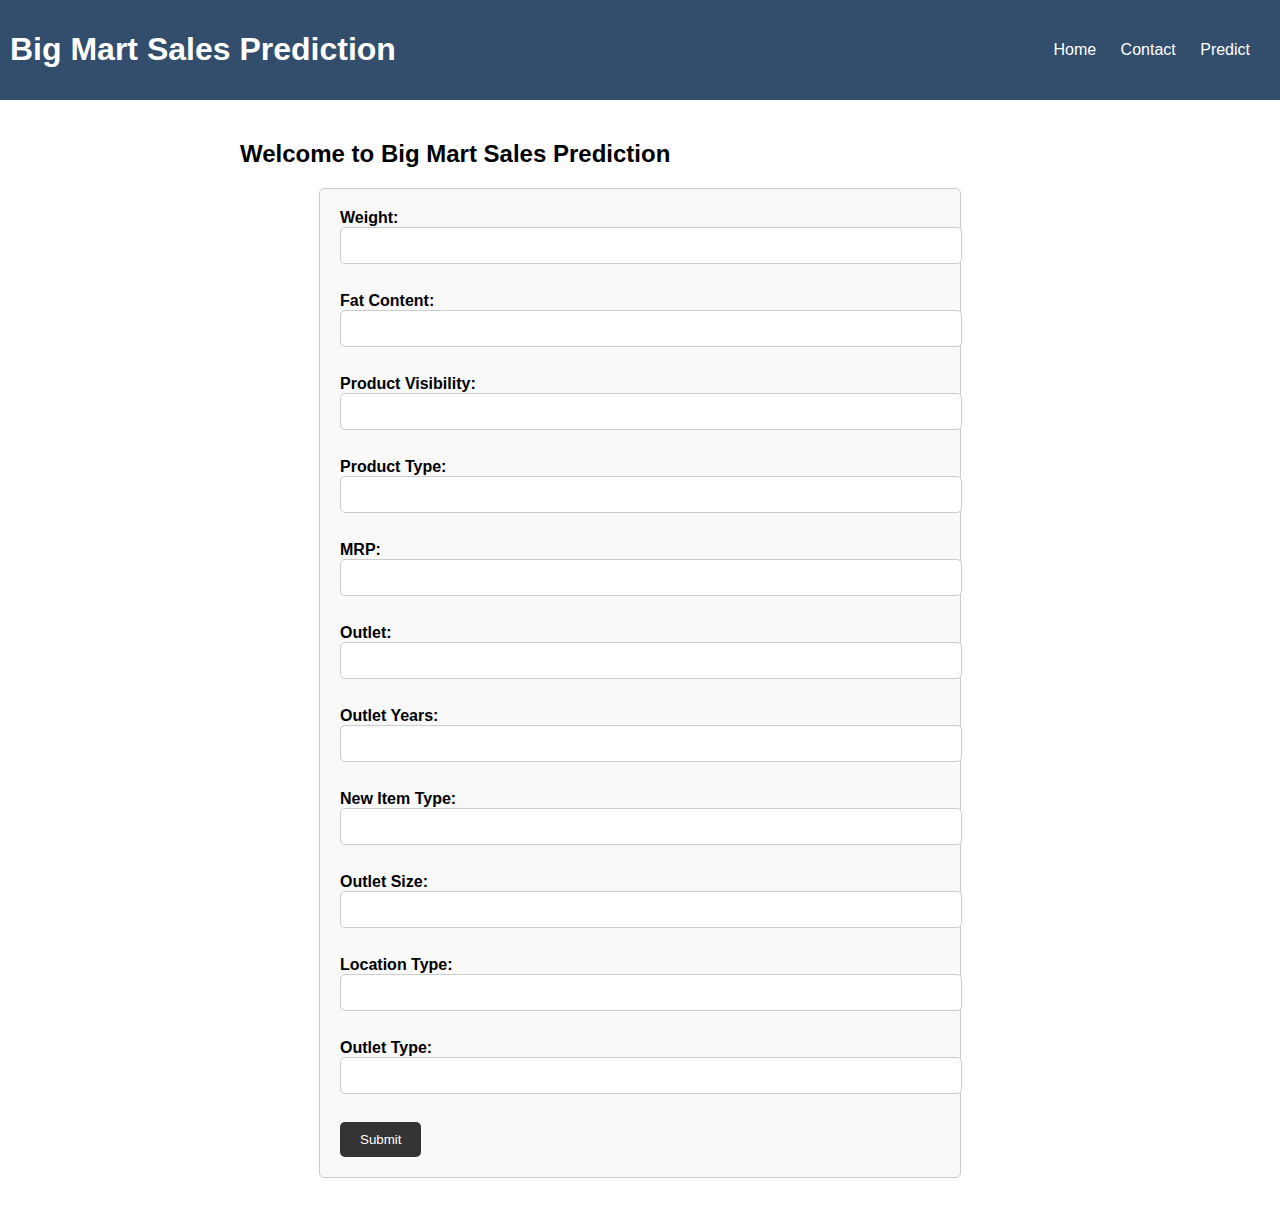
<file: templates/index.html>
<!DOCTYPE html>
<html lang="en">
<head>
    <meta charset="UTF-8">
    <meta name="viewport" content="width=device-width, initial-scale=1.0">
    <title>Big Mart Prediction</title>
    <link rel="stylesheet" type="text/css" href="/static/styles.css" >
</head>
<body>
    <div class="navbar">
        <h1>Big Mart Sales Prediction</h1>
        <div>
            <a href="/">Home</a>
            <a href="/contact">Contact</a>
            <a href="/predict">Predict</a>
            
        </div>
    </div>

    <div class="container">
        <h2 >Welcome to Big Mart Sales Prediction</h2>
        <div class="form-container">
            <form action="/home" method="POST">
                <label for="Weight">Weight:</label>
                <input type="text" id="Weight" name="Weight"><br><br>
                <label for="FatContent">Fat Content:</label>
                <input type="text" id="FatContent" name="FatContent"><br><br>
                <label for="ProductVisibility">Product Visibility:</label>
                <input type="text" id="ProductVisibility" name="ProductVisibility"><br><br>
                <label for="ProductType">Product Type:</label>
                <input type="text" id="ProductType" name="ProductType"><br><br>
                <label for="MRP">MRP:</label>
                <input type="text" id="MRP" name="MRP"><br><br>
                <label for="Outlet">Outlet:</label>
                <input type="text" id="Outlet" name="Outlet"><br><br>
                <label for="Outlet_Establishment_Year">Outlet Years:</label>
                <input type="text" id="Outlet_Establishment_Year" name="Outlet_Establishment_Year"><br><br>
                <label for="Item_Identifier">New Item Type:</label>
                <input type="text" id="Item_Identifier" name="Item_Identifier"><br><br>
                <label for="OutletSize">Outlet Size:</label>
                <input type="text" id="OutletSize" name="OutletSize"><br><br>
                <label for="LocationType">Location Type:</label>
                <input type="text" id="LocationType" name="LocationType"><br><br>
                <label for="OutletType">Outlet Type:</label>
                <input type="text" id="OutletType" name="OutletType"><br><br>
                
                <input type="submit" value="Submit">
            </form>
        </div>
    </div>
</body>
</html>
</file>
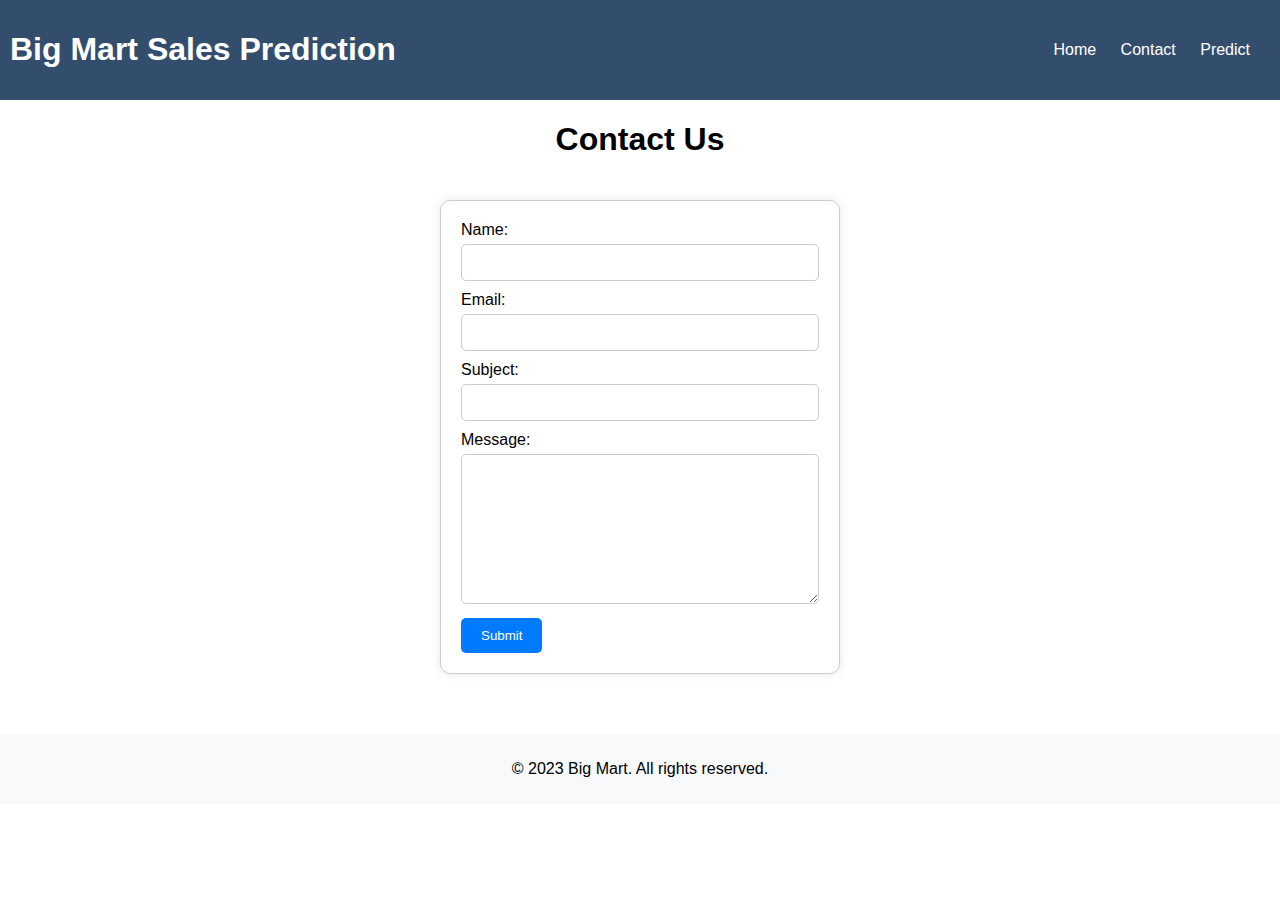
<file: templates/contact.html>
<!DOCTYPE html>
<html lang="en">
<head>
    <meta charset="UTF-8">
    <meta name="viewport" content="width=device-width, initial-scale=1.0">
    <title>Contact Us</title>
    <link rel="stylesheet" type="text/css" href="/static/styles.css">
</head>
<body>
    <div class="navbar">
        <h1>Big Mart Sales Prediction</h1>
        <div>
            <a href="/">Home</a>
            <a href="/contact">Contact</a>
            <a href="/predict">Predict</a>
        </div>
    </div>
    <h1 align="center">Contact Us</h1>
   <div class="contactcontainer">
    <form class="contact-form" action="/contact" method="POST">
        <label for="name">Name:</label>
        <input type="text" id="name" name="name" required>
        
        <label for="email">Email:</label>
        <input type="text" id="email" name="email" required>
        
        <label for="subject">Subject:</label>
        <input type="text" id="subject" name="subject" required>

        <label for="message">Message:</label>
        <textarea id="message" name="message" required></textarea>
        
        <input type="submit" value="Submit">
    </form>

   </div>
    
   <footer class="footer">
    <p>&copy; 2023 Big Mart. All rights reserved.</p>
</footer>

</body>
</html>
</file>
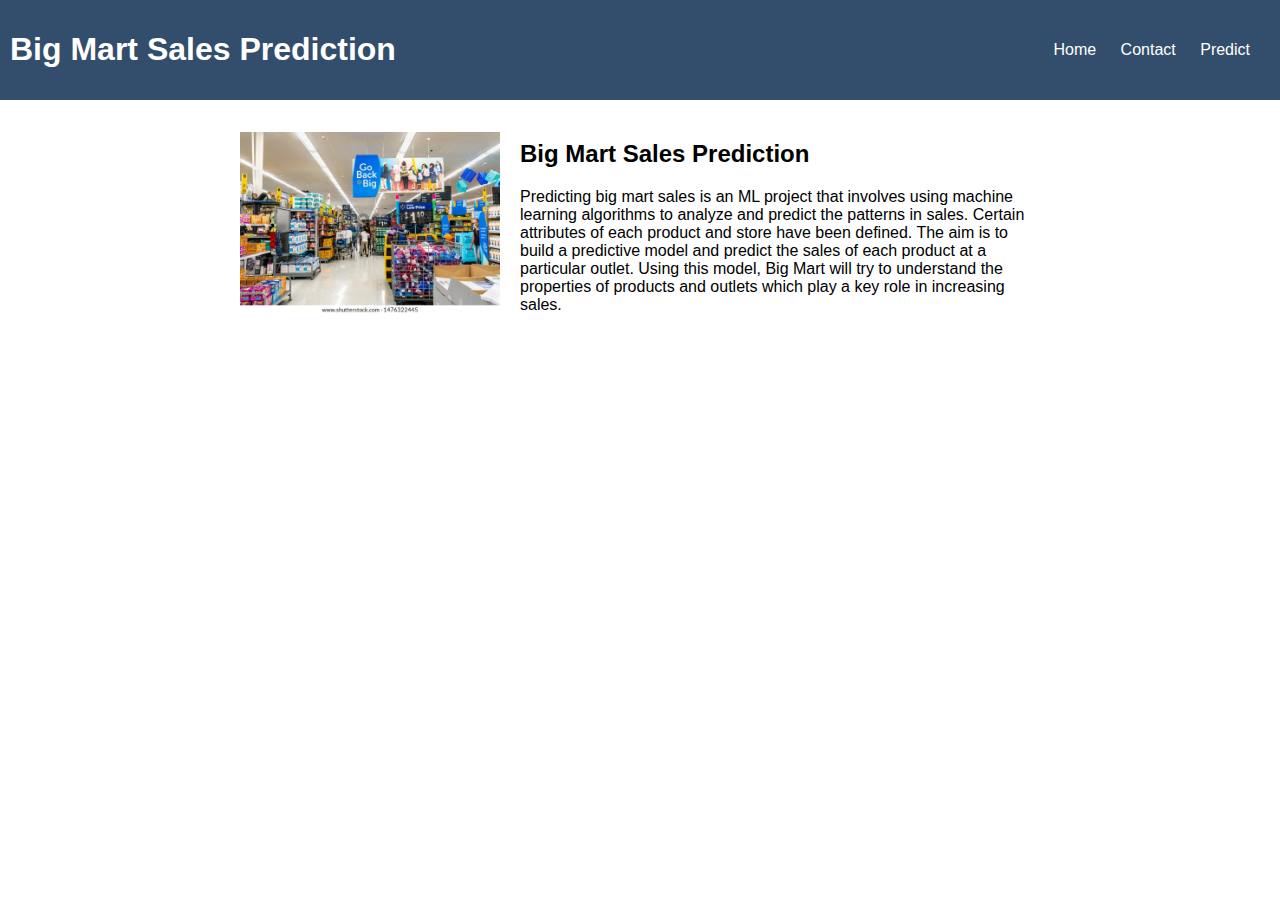
<file: templates/homepage.html>
<!DOCTYPE html>
<html lang="en">
<head>
    <meta charset="UTF-8">
    <meta name="viewport" content="width=device-width, initial-scale=1.0">
    <title>Big Mart Prediction Result</title>
    <link rel="stylesheet" type="text/css" href="/static/styles.css">
</head>
<body>
    <div class="navbar">
        <h1>Big Mart Sales Prediction</h1>
        <div>
            <a href="/">Home</a>
            <a href="/contact">Contact</a>
            <a href="/predict">Predict</a>
        </div>
    </div>
    <div class="container">
        <div class="image-info-container">
            <div class="image-container">
                <img src="/static/bigmartimg.jpeg" alt="Big Mart Image">
            </div>
            <div class="info">
                <h2>Big Mart Sales Prediction</h2>
                <p>Predicting big mart sales is an ML project that involves using machine learning algorithms to analyze and predict the patterns in sales. Certain attributes of each product and store have been defined. The aim is to build a predictive model and predict the sales of each product at a particular outlet. Using this model, Big Mart will try to understand the properties of products and outlets which play a key role in increasing sales.</p>
            </div>
        </div>
        <!-- <h2>Big Mart Sales Prediction </h2>
        <p>Predictng big mart sales is an ML project that involves using machine learning
            algorithms to analyse and predict the palterns in sales. Cerlain attributes of each
            product and store have been defined. The aim is to build a predictive model and
            predict the sales of each product at a particular outlet. Using this model, Big Mart will
            try to understand the properties of products and outlets which play a key role in
            increasing sales.</p> -->
    </div>
</body>
</html>
</file>
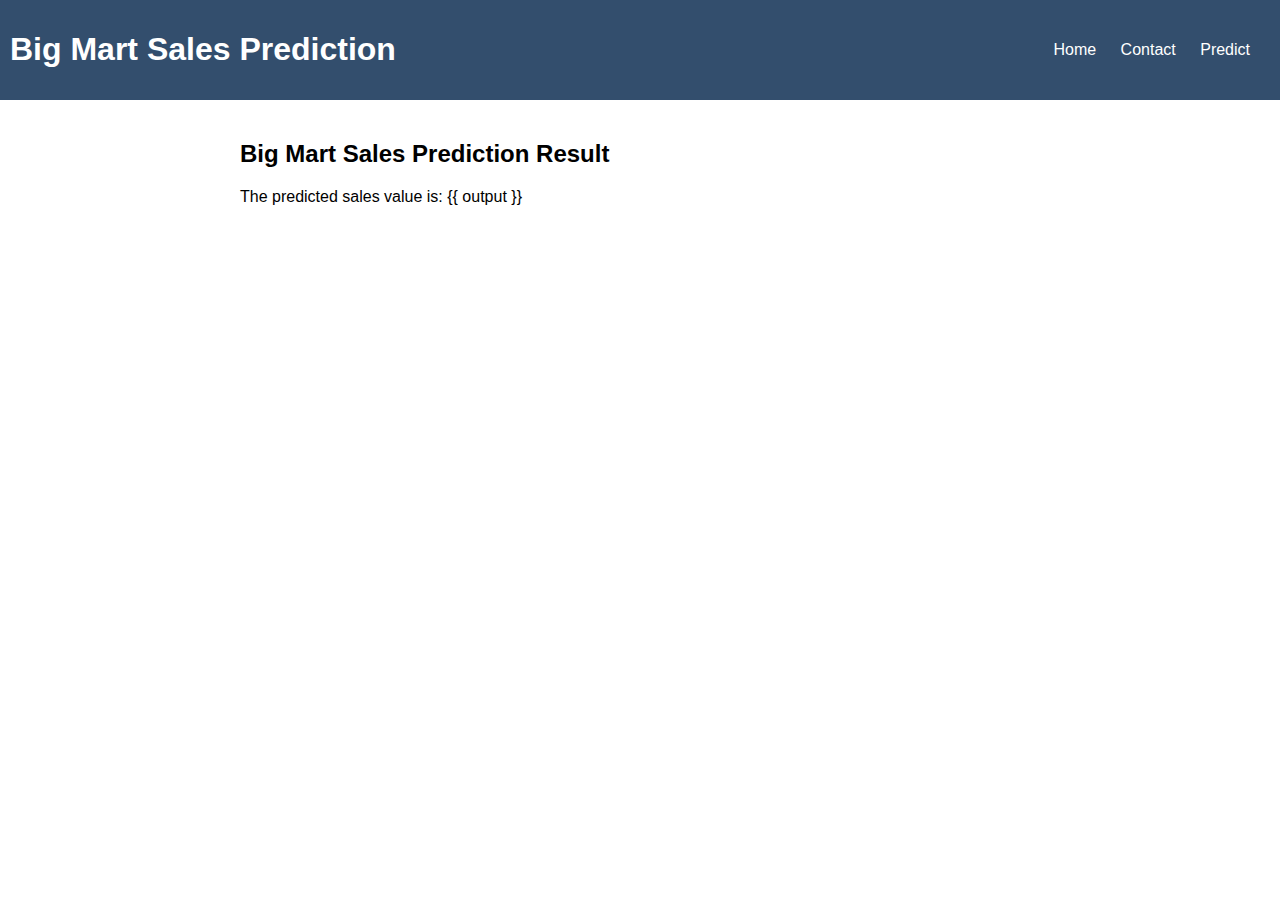
<file: templates/output.html>
<!DOCTYPE html>
<html lang="en">
<head>
    <meta charset="UTF-8">
    <meta name="viewport" content="width=device-width, initial-scale=1.0">
    <title>Big Mart Prediction Result</title>
    <link rel="stylesheet" type="text/css" href="/static/styles.css">
</head>
<body>
    <div class="navbar">
        <h1>Big Mart Sales Prediction</h1>
        <div>
            <a href="/">Home</a>
            <a href="/contact">Contact</a>
            <a href="/predict">Predict</a>
        </div>
    </div>
    <div class="container">
        <h2>Big Mart Sales Prediction Result</h2>
        <p>The predicted sales value is: {{ output }}</p>
    </div>
</body>
</html>
</file>
<file: static/styles.css>
/* General styles */
body {
    font-family: Arial, sans-serif;
    margin: 0;
    padding: 0;
}

.container {
    max-width: 800px;
    margin: 0 auto;
    padding: 20px;
}

.image-info-container {
    display: flex;
    align-items: center;
}

.image-container {
    flex: 1;
    margin-right: 20px;
}

.image-container img {
    max-width: 100%;
    height: auto;
}

.info {
    flex: 2;
}

/* Navbar styles */
.navbar {
    background-color: #334e6d;
    color: #fff;
    padding: 10px;
    display: flex;
    justify-content: space-between;
    align-items: center;
}

.navbar a {
    color: #fff;
    text-decoration: none;
    margin-right: 20px;
}

.navbar a:hover {
    color: #ffd700; /* Change color on hover */
}

/* Form styles */
.form-container {
    max-width: 600px;
    margin: 20px auto;
    padding: 20px;
    border: 1px solid #ccc;
    border-radius: 5px;
    background-color: #f9f9f9;
}

.form-container h2 {
    margin-bottom: 20px;
}

.form-container label {
    font-weight: bold;
}

.form-container input[type="text"] {
    width: 100%;
    padding: 10px;
    margin-bottom: 10px;
    border: 1px solid #ccc;
    border-radius: 5px;
}

.form-container input[type="submit"] {
    background-color: #333;
    color: #fff;
    border: none;
    padding: 10px 20px;
    cursor: pointer;
    border-radius: 5px;
}

.form-container input[type="submit"]:hover {
    background-color: #555; /* Change color on hover */
}


.contactcontainer {
    max-width: 800px;
    margin: 0 auto;
    padding: 20px;
    display: flex;
    flex-direction: column;
    align-items: center; /* Center horizontally */
    justify-content: center; /* Center vertically */
}

/* Contact Form */
.contact-form {
    margin-bottom: 20px;
    width: 100%; /* Ensure form takes full width of container */
    max-width: 400px; /* Limit form width */
    padding: 20px;
    border: 1px solid #ccc;
    border-radius: 10px;
    box-shadow: 0 0 10px rgba(0, 0, 0, 0.1);
    box-sizing: border-box;
}

.contact-form label {
    display: block;
    margin-bottom: 5px;
}

.contact-form input[type="text"],
.contact-form textarea {
    width: 100%;
    padding: 10px;
    margin-bottom: 10px;
    border: 1px solid #ccc;
    border-radius: 5px;
    box-sizing: border-box;
}

.contact-form textarea {
    height: 150px;
}

.contact-form input[type="submit"] {
    background-color: #007bff;
    color: #fff;
    border: none;
    border-radius: 5px;
    padding: 10px 20px;
    cursor: pointer;
}

.contact-form input[type="submit"]:hover {
    background-color: #0056b3;
}

.footer {
    text-align: center;
    margin-top: 20px;
    padding: 10px;
    background-color: #f8f9fa;
}
</file>
